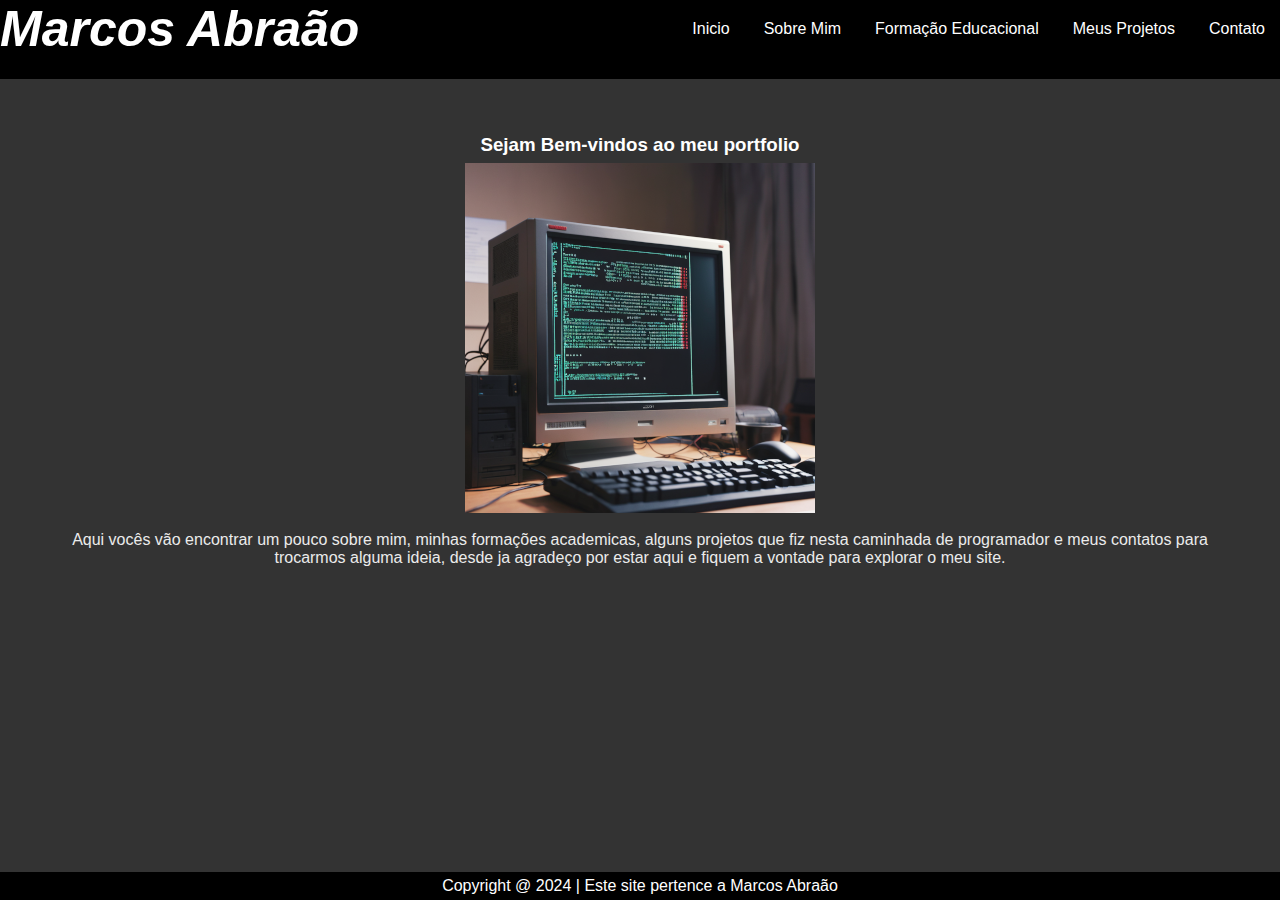
<file: index.html>
<!DOCTYPE html>
<html lang="pt-br">
<head>
    <meta charset="UTF-8">
    <meta name="viewport" content="width=device-width, initial-scale=1.0">
    <link rel="shortcut icon" href="" type="image/x-icon">
    <title>Inicio | Marcos Abraão</title>
    <link rel="stylesheet" href="style.css">
</head>
<body class="container"> <!--serve para definir uma largura maxima para a pagina facilitando a vizualização--> 
    <header> <!--bara de menu junto com a logo-->
            <nav>
                <div class="logo">
                    <h1>Marcos Abraão</h1>
                </div>
                <ul>
                    <li><a href="index.html">Inicio</a></li>
                    <li><a href="sobre.html" rel="next">Sobre Mim</a></li>
                    <li><a href="formacao.html" rel="next">Formação Educacional</a></li>
                    <li><a href="projetos.html" rel="next">Meus Projetos</a></li>
                    <li><a href="contato.html" rel="next">Contato</a></li>
                </ul>
            </nav>
    </header>

    <section><!--Area do texto principal-->
        <div class="texto_inicio">
            <h3>Sejam Bem-vindos ao meu portfolio</h3>
            <img src="imagens/computador350.png" alt="computador" class="computador">
            <p class="paragrafo_inicio">Aqui vocês vão encontrar um pouco sobre mim, minhas formações academicas, alguns projetos que fiz nesta caminhada de programador e meus contatos para trocarmos alguma ideia, desde ja agradeço por estar aqui e fiquem a vontade para explorar o meu site.</p> 
         </div>
    </section>
    
    <footer class="copyright"> <!--Rodape da pagina-->
        <p class="texto_copy">Copyright @ 2024 | Este site pertence a Marcos Abraão</p>
    </footer>
    
</body>
</html>
</file>
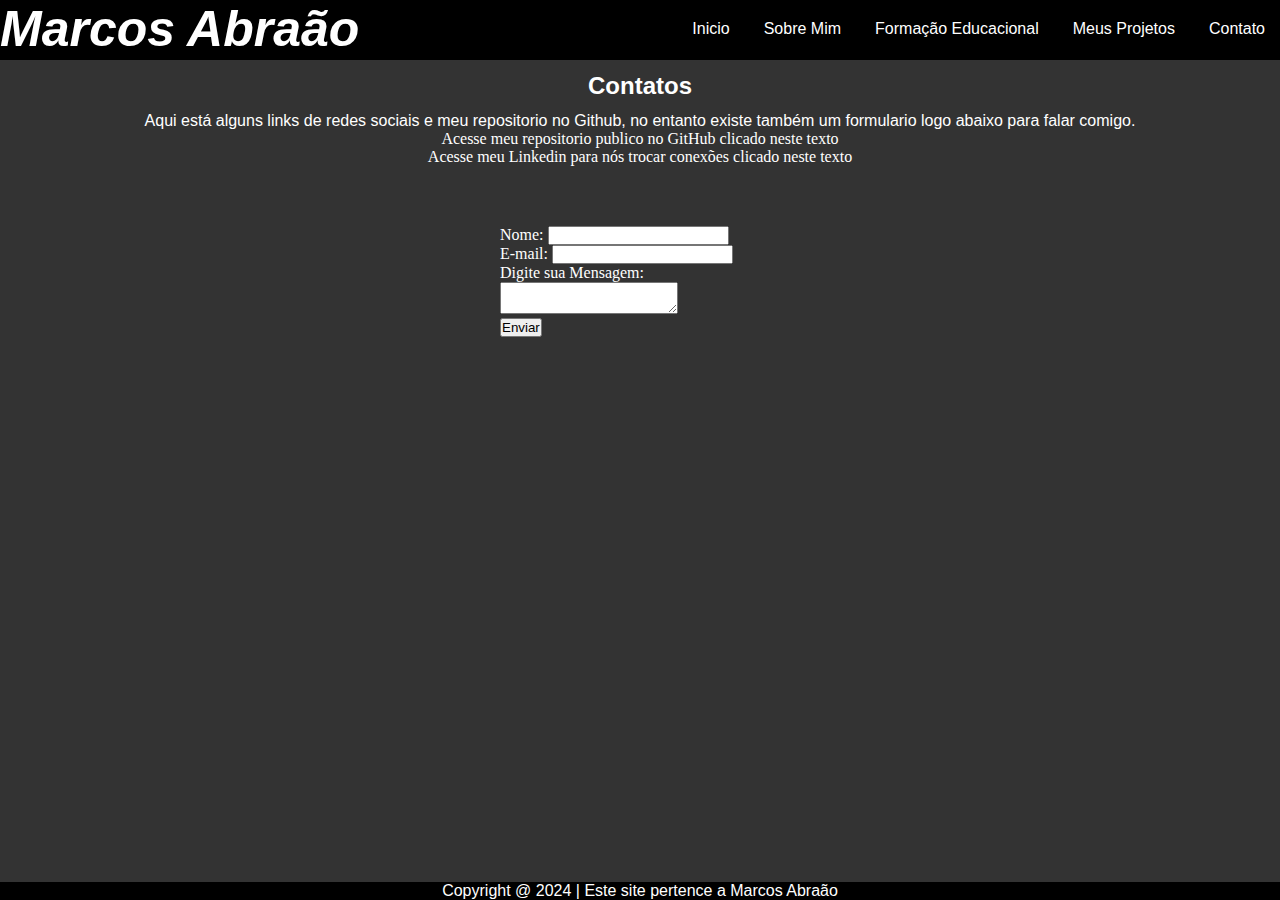
<file: contato.html>
<!DOCTYPE html>
<html lang="pt-br">
<head>
    <meta charset="UTF-8">
    <meta name="viewport" content="width=device-width, initial-scale=1.0">
    <link rel="shortcut icon" href="imagens/favicon-16x16.png" type="image/x-icon">
    <title>Contato | Marcos Abraão</title>
    <link rel="stylesheet" href="contato.css">
</head>
<body class="container">
    <header> 
        <nav>
            <div class="logo">
                <h1>Marcos Abraão</h1>
            </div>
            <ul>
                <li><a href="index.html" rel="prev">Inicio</a></li>
                <li><a href="sobre.html" rel="prev">Sobre Mim</a></li>
                <li><a href="formacao.html" rel="prev">Formação Educacional</a></li>
                <li><a href="projetos.html" rel="prev">Meus Projetos</a></li>
                <li><a href="contato.html">Contato</a></li>
            </ul>
        </nav>
    </header>

            <h2>Contatos</h2> <!--links das minhyas redes-->
            <p>Aqui está alguns links de redes sociais e meu repositorio no Github, no entanto existe também um formulario logo abaixo para falar comigo.</p>
            <ul>
              <li><a href="https://github.com/Marcosabraao?tab=repositories" target="_blank" rel="next" class="rede"> Acesse  meu repositorio publico no GitHub clicado neste texto</a></li>
              <li><a href="https://www.linkedin.com/in/marcos-abraão-777037235/" target="_blank" rel="next" class="rede"> Acesse meu Linkedin para nós trocar conexões clicado neste texto</a></li>
          </ul>

    <form action="contato.html" method="post"><!--um formulario para colocar as informações -->
        <div>
          <label for="name">Nome:</label>
          <input type="text" id="name" />
        </div>
        <div>
          <label for="mail">E-mail:</label>
          <input type="email" id="mail" />
        </div>
        <div>
          <label for="msg">Digite sua Mensagem:</label>
          <textarea id="msg"></textarea>
        </div>
        <div class="button">
          <button type="submit">Enviar</button>
        </div>
      </form>
      

    <footer class="copyright">
        <p>Copyright @ 2024 | Este site pertence a Marcos Abraão</p>
    </footer>
</body>
</html>
</file>
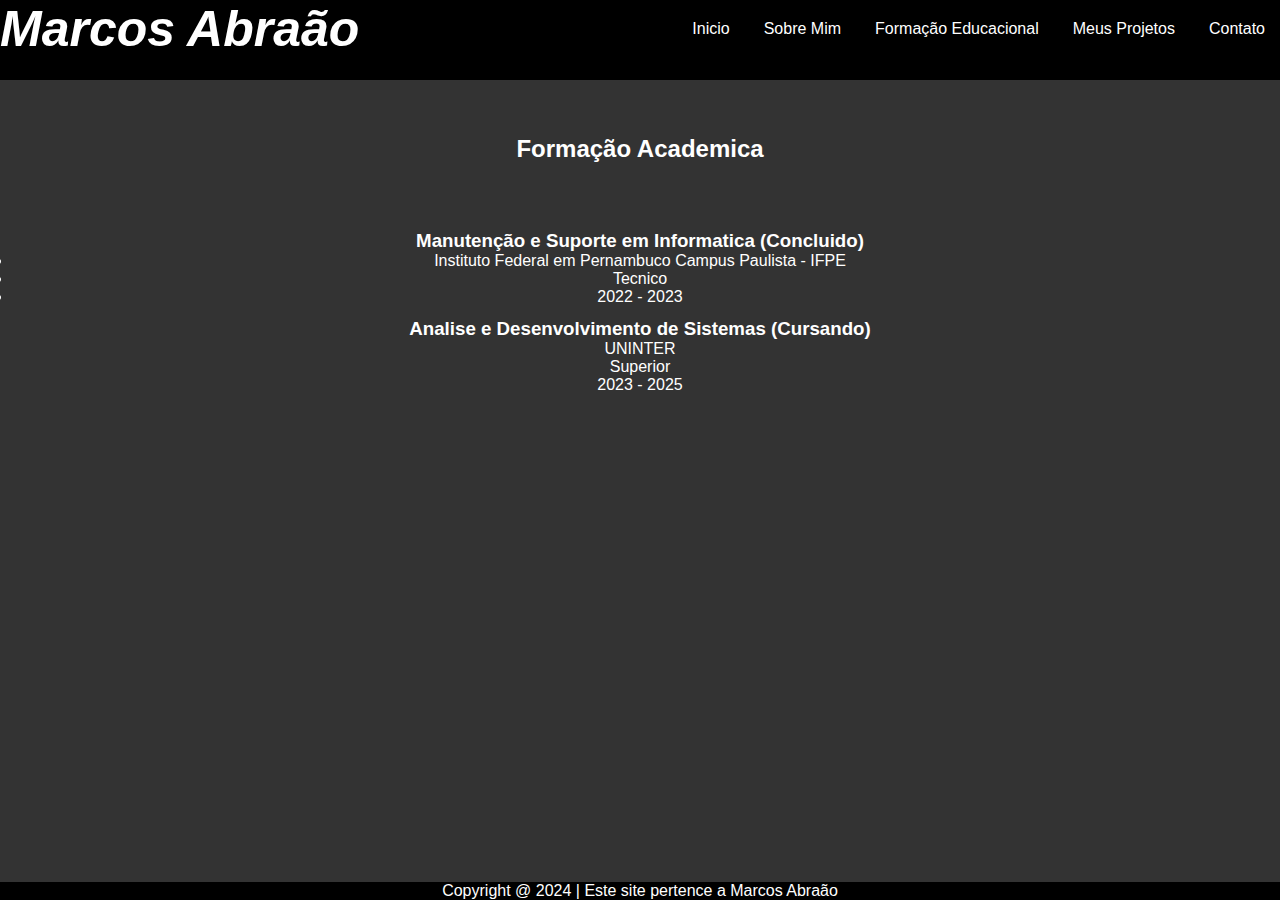
<file: formacao.html>
<!DOCTYPE html>
<html lang="pt-br">
<head>
    <meta charset="UTF-8">
    <meta name="viewport" content="width=device-width, initial-scale=1.0">
    <link rel="shortcut icon" href="imagens/favicon-16x16.png" type="image/x-icon">
    <title>Formação | Marcos Abraão</title>
    <link rel="stylesheet" href="formacao.css">
</head>
<body class="container">
    <header> 
        <nav>
            <div class="logo">
                <h1>Marcos Abraão</h1>
            </div>
            <ul>
                <li><a href="index.html" rel="prev">Inicio</a></li>
                <li><a href="sobre.html" rel="prev">Sobre Mim</a></li>
                <li><a href="formacao.html">Formação Educacional</a></li>
                <li><a href="projetos.html" rel="next">Meus Projetos</a></li>
                <li><a href="contato.html" rel="next">Contato</a></li>
            </ul>
        </nav>
    </header>

    <section>
        <h2 class="texto_inicio">Formação Academica</h2><!--Cada div uma formação diferente-->

    <div class="conteudo">
        <h3>Manutenção e Suporte em Informatica (Concluido)</h3>
        <ul>
            <li>Instituto Federal em Pernambuco Campus Paulista - IFPE</li>
            <li>Tecnico</li>
            <li>2022 - 2023</li>

        </ul>
    </div>
    <div class="conteudo2">    
        <h3>Analise e Desenvolvimento de Sistemas (Cursando)</h3>
        <ul>
            <li>UNINTER</li>
            <li>Superior</li>
            <li>2023 - 2025</li>
            
        </ul>
    </div>    
    </section>

    <footer class="copyright">
        <p>Copyright @ 2024 | Este site pertence a Marcos Abraão</p>
    </footer>
</body>
</html>
</file>
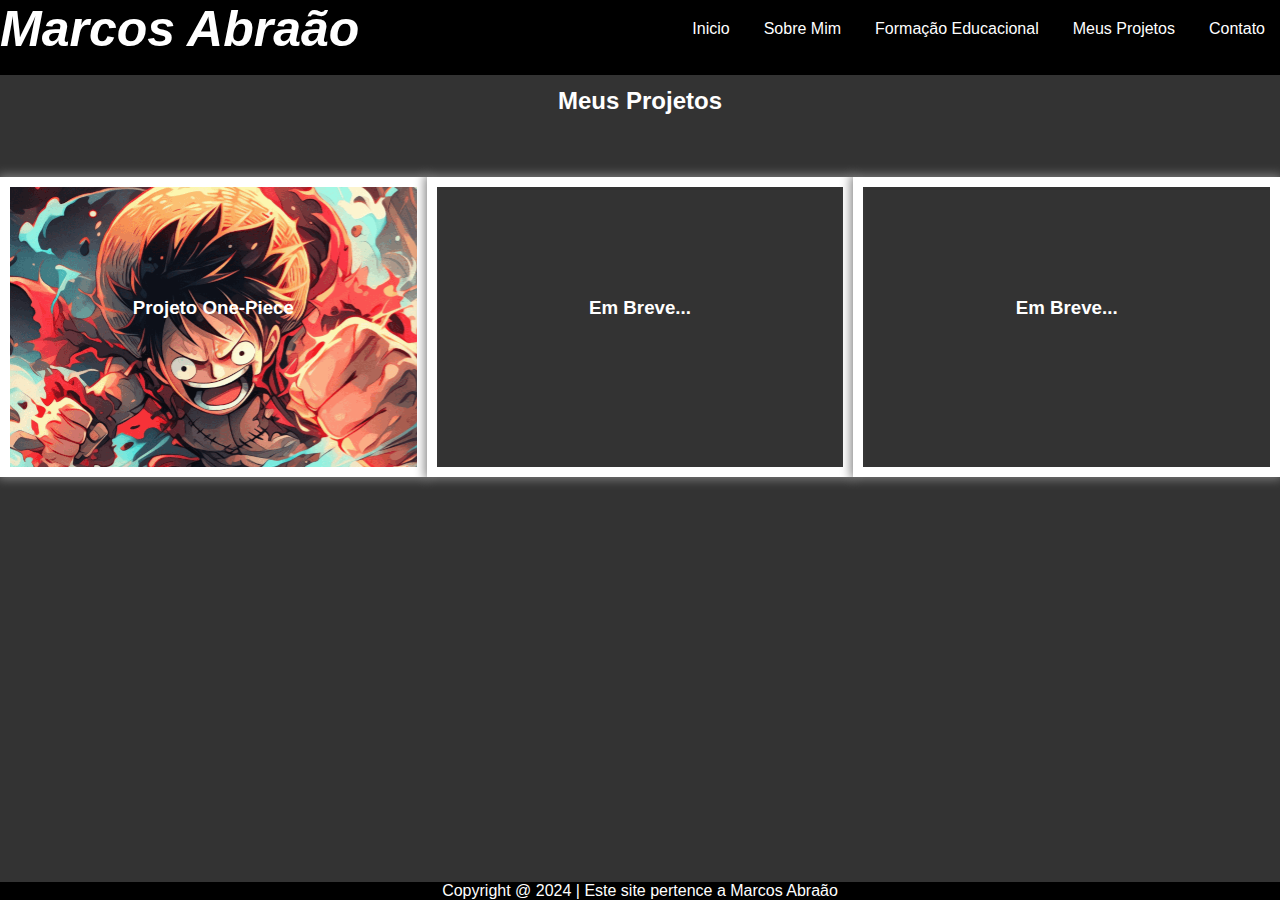
<file: projetos.html>
<!DOCTYPE html>
<html lang="pt-br">
<head>
    <meta charset="UTF-8">
    <meta name="viewport" content="width=device-width, initial-scale=1.0">
    <link rel="shortcut icon" href="imagens/favicon-16x16.png" type="image/x-icon">
    <title>Projetos | Marcos Abraão</title>
    <link rel="stylesheet" href="projetos.css">
</head>
<body class="container">
    <header> 
        <nav>
            <div class="logo">
                <h1>Marcos Abraão</h1>
            </div>
            <ul>
                <li><a href="index.html" rel="prev">Inicio</a></li>
                <li><a href="sobre.html" rel="prev">Sobre Mim</a></li>
                <li><a href="formacao.html" rel="prev">Formação Educacional</a></li>
                <li><a href="projetos.html">Meus Projetos</a></li>
                <li><a href="contato.html" rel="next">Contato</a></li>
            </ul>
        </nav>
    </header>

    <h2 class="titulo">Meus Projetos</h2>

    <div class="projetos"> <!--local dos projetos onde cada um vai ficar numa div especifica-->

        <div class="one">
            <a href="https://marcosabraao.github.io/projeto-one-piece/" target="_blank" rel="external">
            <h3>Projeto One-Piece</h3>
            </a>
        </div>

        <div class="projeto2">
            <h3>Em Breve...</h3>
        </div>

        <div class="projeto3">
            <h3>Em Breve...</h3>
        </div>
    </div>
    <footer class="copyright">
        <p>Copyright @ 2024 | Este site pertence a Marcos Abraão</p>
    </footer>
</body>
</html>
</file>
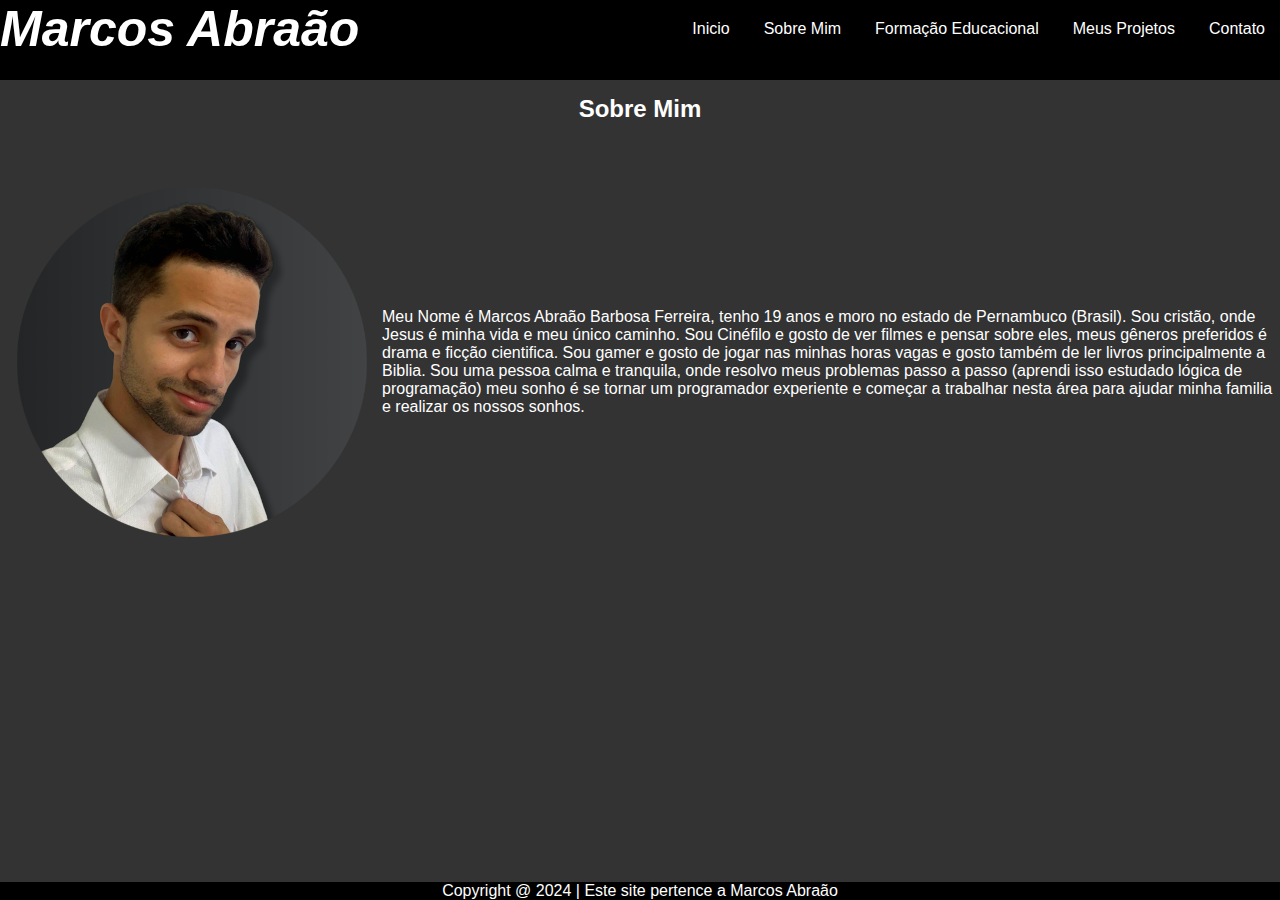
<file: sobre.html>
<!DOCTYPE html>
<html lang="pt-br">
<head>
    <meta charset="UTF-8">
    <meta name="viewport" content="width=device-width, initial-scale=1.0">
    <link rel="shortcut icon" href="imagens/favicon-16x16.png" type="image/x-icon">
    <title>Sobre Mim | Marcos Abraão</title>
    <link rel="stylesheet" href="sobre.css">
</head>
<body class="container">
    <header> 
        <nav>
            <div class="logo">
                <h1>Marcos Abraão</h1>
            </div>
            <ul>
                <li><a href="index.html" rel="prev">Inicio</a></li>
                <li><a href="sobre.html">Sobre Mim</a></li>
                <li><a href="formacao.html" rel="next">Formação Educacional</a></li>
                <li><a href="projetos.html" rel="next">Meus Projetos</a></li>
                <li><a href="contato.html" rel="next">Contato</a></li>
            </ul>
        </nav>
    </header>

    <section>
        <h2 class="up">Sobre Mim</h2>
        <div class="texto_sobre"> <!--uma div para melhorar a edição com css para colocar a imagem e o paragrafo ao lado da outra-->
            <img src="imagens/minha_foto350.png" alt="minha foto" class="imagem">    
            <p>Meu Nome é Marcos Abraão Barbosa Ferreira, tenho 19 anos e moro no estado de Pernambuco (Brasil). Sou cristão, onde Jesus é minha vida e meu único caminho. Sou Cinéfilo e gosto de ver filmes e pensar sobre eles, meus gêneros preferidos é drama e ficção cientifica. Sou gamer e gosto de jogar nas minhas horas vagas e gosto também de ler livros principalmente a Biblia. Sou uma pessoa calma e tranquila, onde resolvo meus problemas passo a passo (aprendi isso estudado lógica de programação) meu sonho é se tornar um programador experiente e começar a trabalhar nesta área para ajudar minha familia e realizar os nossos sonhos.</p>
        </div>
    </section>

    <footer class="copyright">
        <p>Copyright @ 2024 | Este site pertence a Marcos Abraão</p>
    </footer>
</body>
</html>
</file>
<file: style.css>
*{  /* seletor universal onde todas as configurações aqui feitas sera para todas as outras*/
    margin: 0;
    padding: 0;
    box-sizing: border-box;
} 

header {
    background: black;
    flex: 0.1;
}

nav{ /*a logo e as listas com menu deixar centralizado e uma ao lado da outra */
    display: flex;
    align-items: center;
    justify-content: space-between;

}

nav .logo{
    font-size: 25px;
    font-style: italic;
    font-family: Verdana, Geneva, Tahoma, sans-serif;
    color: white;
    font-weight: bold;
}

nav li{ 
    display: inline-block;
}

nav li a{
    display: inline-block;
    color: white;
    text-decoration: none;
    padding: 15px;
    border-radius: 30px;
    transition: 0.6s;
    font-family: Verdana, Geneva, Tahoma, sans-serif;
}

nav li a:hover{ /*utilizando uma animação de passar por cima o mouse*/
    background-color: rgb(25, 226, 52);/*quando passar o mouse por cima mudar a cor de fundo*/
}

.texto_inicio{
    text-align: center;
    font-family: Verdana, Geneva, Tahoma, sans-serif;
    padding: 55px;
}

.copyright{
    text-align: center;
    background-color: black;
    color: white;
}

.container{
    display: flex;
    flex-direction: column;
    height: 100vh;
    background-color: #333;
}

.container section{ /* utilizando flexbox para o footer fique la embaixo sem se movimentar pra nada*/
    flex: 1 1 0;
}

h3 {
    color: white;
}


.paragrafo_inicio{
    text-align: center; /* centralizar o texto no centro*/
    padding: 7px;
    font-family: Verdana, Geneva, Tahoma, sans-serif;
    color:  rgb(235, 235, 235);
}

.texto_copy{
    font-family: Verdana, Geneva, Tahoma, sans-serif;
    text-align: center;
    padding: 5px;
    color: white;
}

.computador{
    padding: 7px;
}
</file>
<file: contato.css>
*{
    margin: 0;
    padding: 0;
    box-sizing: border-box;
} 

header {
    background: black;
    flex: 0.1;
}

nav{
    display: flex;
    align-items: center;
    justify-content: space-between;

}

nav .logo{
    font-size: 25px;
    font-style: italic;
    color: white;
    font-family: Verdana, Geneva, Tahoma, sans-serif;
    font-weight: bold;
}

nav li{
    display: inline-block;
}

nav li a{
    display: inline-block;
    color: white;
    font-family: Verdana, Geneva, Tahoma, sans-serif;
    text-decoration: none;
    padding: 15px;
    border-radius: 30px;
    transition: 0.6s;
}

nav li a:hover{
    background-color: rgb(25, 226, 52);
}

.copyright{
    text-align: center;
    background-color: black;
    font-family: Verdana, Geneva, Tahoma, sans-serif;
    color: white;
}

.container{
    display: flex;
    flex-direction: column;
    height: 100vh;
    background-color: #333;
}

.container form {
    flex: 1 1 0;
}

form {
    margin: 0 auto;
    width: 400px;
    padding: 60px;
    color: white;
  }

  h2{
    text-align: center;
    color: white;
    font-family: Verdana, Geneva, Tahoma, sans-serif;
    padding: 12px;
  }

  p{
    color: white;
    font-family: Verdana, Geneva, Tahoma, sans-serif;
    text-align: center;
  }

  ul{
    text-align: center;
    color: white;
  }
  
  ul li .rede{ /*quando passar o mouse por cima mudar de cor o texto com link*/
    text-decoration: none;
    color: white;
    transition: 1s;
  }

  ul li .rede:hover{
    transition: 1s;
    color: red;
  }
</file>
<file: formacao.css>
*{
    margin: 0;
    padding: 0;
    box-sizing: border-box;
} 

header {
    background: black;
    flex: 0.1;
}

nav{
    display: flex;
    align-items: center;
    justify-content: space-between;

}

nav .logo{
    font-size: 25px;
    font-family: Verdana, Geneva, Tahoma, sans-serif;
    font-style: italic;
    color: white;
    font-weight: bold;
}

nav li{
    display: inline-block;
}

nav li a{
    display: inline-block;
    font-family: Verdana, Geneva, Tahoma, sans-serif;
    color: white;
    text-decoration: none;
    padding: 15px;
    border-radius: 30px; /*deixar a borda arredondada*/
    transition: 0.6s;
}

nav li a:hover{
    background-color: rgb(25, 226, 52);
}

.texto_inicio{
    text-align: center;
    font-family: Verdana, Geneva, Tahoma, sans-serif;
    color: white;
    padding: 55px;
}

.copyright{
    text-align: center;
    font-family: Verdana, Geneva, Tahoma, sans-serif;
    background-color: black;
    color: white;
}

.container{
    display: flex;
    flex-direction: column;
    height: 100vh;
    background-color: #333;
}

.container section{
    flex: 1 1 0;
}

.conteudo{ /*para cada div ficar centralizada e ficar debaixo da outra*/
    text-align: center;
    padding: 12px;
    font-family: Verdana, Geneva, Tahoma, sans-serif;
    color: white;
}

.conteudo2{
    text-align: center;
    font-family: Verdana, Geneva, Tahoma, sans-serif;
    color: white;
}
</file>
<file: projetos.css>
*{
    margin: 0;
    padding: 0;
    box-sizing: border-box;
} 

header {
    background: black;
    flex: 0.1;
}

nav{
    display: flex;
    align-items: center;
    justify-content: space-between;

}

nav .logo{
    font-size: 25px;
    font-style: italic;
    font-family: Verdana, Geneva, Tahoma, sans-serif;
    color: white;
    font-weight: bold;
}

nav li{
    display: inline-block;
}

nav li a{
    display: inline-block;
    color: white;
    font-family: Verdana, Geneva, Tahoma, sans-serif;
    text-decoration: none;
    padding: 15px;
    border-radius: 30px;
    transition: 0.6s;
}

nav li a:hover{
    background-color: rgb(25, 226, 52);
}

.container{
    display: flex;
    flex-direction: column;
    height: 100vh;
    background-color: #333;
}

.container div{
    flex: 1 1 0;
} 

.copyright{
    font-family: Verdana, Geneva, Tahoma, sans-serif;
    color: white;
    text-align: center;
    background-color: black;
    color: white;
}

.titulo{
    font-family: Verdana, Geneva, Tahoma, sans-serif;
    color: white;
    text-align: center;
    padding: 12px;
}

.projetos{
    display: flex;

}

.one{
    width: 300px;
    height: 300px;
    padding: 10px;
    margin: 50px auto;
    box-shadow: 0px 0px 10px 2px grey; /*sombras da div*/
    border: 10px solid white; /*uma borda para a div*/
    transition: 1s;
    cursor: pointer; /*aparecer o mouse para clicar*/

    background-image: url(imagens/personagem-monkey-d-luffy450.png); /*deixar a imagem como fundo e ficar centralizada naquela div*/
}

.one:hover{
    border: 10px solid red; /*quando passar o mouse por cima mudar a cor da borda*/
    transition: 1s;
    
}

.projeto2{
    width: 300px;
    height: 300px;
    padding: 10px;
    margin: 50px auto;
    box-shadow: 0px 0px 10px 2px grey;
    border: 10px solid white;
    cursor: pointer;
    transition: 1s;
}

.projeto2:hover{
    border: 10px solid red;
    transition: 1s;
}

.projeto3{
    width: 300px;
    height: 300px;
    padding: 10px;
    margin: 50px auto;
    box-shadow: 0px 0px 10px 2px grey;
    border: 10px solid white;
    transition: 1s;
    cursor: pointer;
}

.projeto3:hover{
    border: 10px solid red;
    transition: 1s;
}

h3{
    font-family: Verdana, Geneva, Tahoma, sans-serif;
    color: white;
    text-align: center;
    padding: 100px;
    transition: 1s;
}

h3:hover{
    color: red;
    transition: 1s;
}

a{
    text-decoration: none; /*tirar a decoração do link*/
}
</file>
<file: sobre.css>
*{
    margin: 0;
    padding: 0;
    box-sizing: border-box;
} 

header {
    background: black;
    flex: 0.1;
}

nav{
    display: flex;
    align-items: center;
    justify-content: space-between;

}

nav .logo{
    font-size: 25px;
    font-style: italic;
    font-family: Verdana, Geneva, Tahoma, sans-serif;
    color: white;
    font-weight: bold;
}

nav li{
    display: inline-block;
}

nav li a{
    display: inline-block;
    color: white;
    font-family: Verdana, Geneva, Tahoma, sans-serif;
    text-decoration: none;
    padding: 15px;
    border-radius: 30px;
    transition: 0.6s;
}

nav li a:hover{
    background-color: rgb(25, 226, 52);
}

.container{
    display: flex;
    flex-direction: column;
    height: 100vh;
    background-color: #333;
}

.container section{
    flex: 1 1 0;
} 

.copyright{
    font-family: Verdana, Geneva, Tahoma, sans-serif;
    color: white;
    text-align: center;
    background-color: black;
    color: white;
}

.texto_sobre{
    font-family: Verdana, Geneva, Tahoma, sans-serif;
    color: white;
    margin: 2px;
    display: flex;
    align-items: center;
}

.up{
    font-family: Verdana, Geneva, Tahoma, sans-serif;
    color: white;
    text-align: center;
    height: 90px;
    padding: 15px;
}

.imagem{
    padding: 15px;
}
</file>
